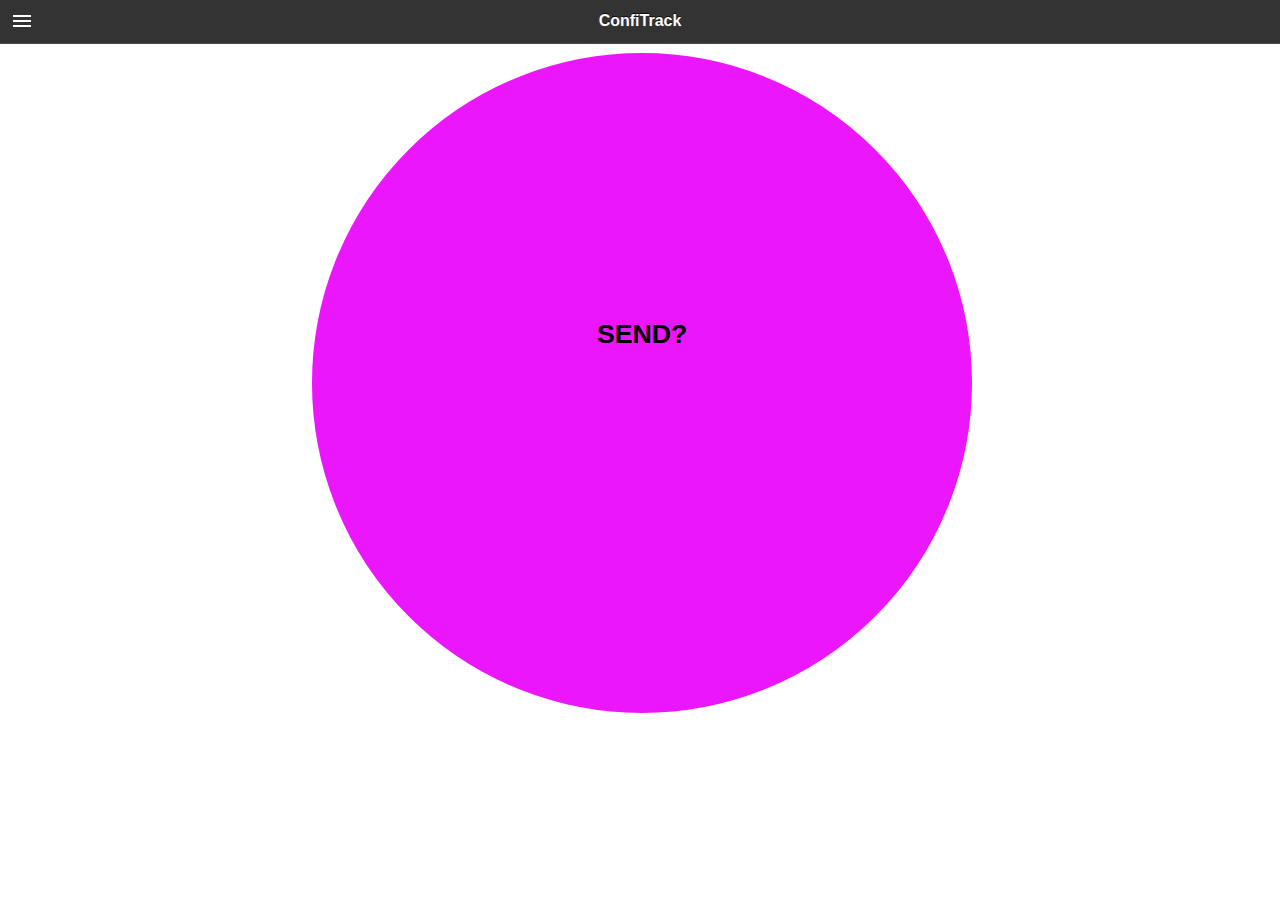
<file: send/send.html>
<!doctype html>
<html lang="en-US">
<head>
<title>ctapp</title>
        <meta http-equiv="x-ua-compatible" content="IE=edge">
        <meta name="viewport" content="initial-scale=1.0, maximum-scale=1.0, minimum-scale=1.0, user-scalable=no">
        <meta name="apple-mobile-web-app-capable" content="yes">
        <meta name="apple-touch-fullscreen" content="yes">
        <link href="css/layout.css" rel="stylesheet" type="text/css">
        <link rel="stylesheet" type="text/css" href="css/snap.css">
        <link rel="stylesheet" type="text/css" href="css/slide-over.css">
<script src="js/funtion-send.js"></script>

    </head>
    
    
    

<body data-twttr-rendered="true" class=" snapjs-left">
        <div class="snap-drawers">
            <div class="snap-drawer snap-drawer-left">
                <div id='outer'>
   					<div id='scrollArea'>
                          <ul>
                          <li><a href="send.html">SEND</a></li>
                          <li><a href="track.html">TRACK</a></li>
                          
                </div>
</div>
            </div>
            <div class="snap-drawer snap-drawer-right">dfsgdfgsdfg</div>
        </div>
        
        <div id="content" class="snap-content">
            <div id="toolbar">
                <a href="#" id="open-left"></a>
                <h1>ConfiTrack</h1>
            </div>
            <div id="sections">
            
            <form id="form" action="sent.html">
            <input type="file" class="custom-file-input" id="fileupload" onchange="javascript:this.form.submit();">
            <label id="fileupload-label" for="fileupload">SEND?</label>
            </form>
            </div>
            
            
            
        </div>
        
        <script type="text/javascript" src="js/snap.js"></script>
        <script type="text/javascript">
            var snapper = new Snap({
                element: document.getElementById('content')
            });
        </script>
<script type="text/javascript" src="js/slide-over.js"></script>      
</body>

</html>
</file>
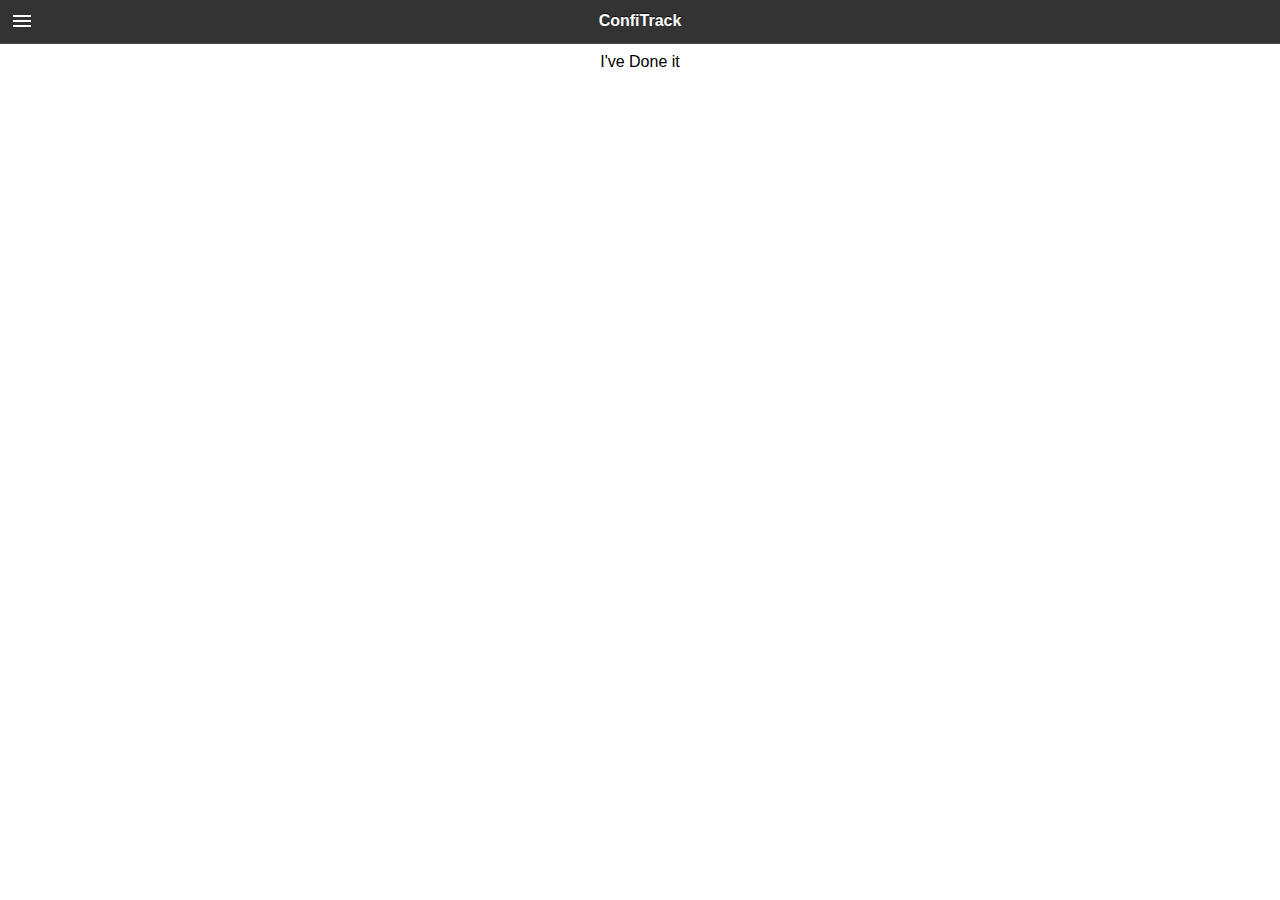
<file: send/sent.html>
<!doctype html>
<html lang="en-US">
<head>
<title>ctapp</title>
        <meta http-equiv="x-ua-compatible" content="IE=edge">
        <meta name="viewport" content="initial-scale=1.0, maximum-scale=1.0, minimum-scale=1.0, user-scalable=no">
        <meta name="apple-mobile-web-app-capable" content="yes">
        <meta name="apple-touch-fullscreen" content="yes">
        <link href="css/layout.css" rel="stylesheet" type="text/css">
        <link rel="stylesheet" type="text/css" href="css/snap.css">
        <link rel="stylesheet" type="text/css" href="css/slide-over.css">
<script src="js/funtion-send.js"></script>

    </head>
    
    
    

<body data-twttr-rendered="true" class=" snapjs-left">
        <div class="snap-drawers">
            <div class="snap-drawer snap-drawer-left">
                <div id='outer'>
   					<div id='scrollArea'>
                          <ul>
                          <li><a href="send.html">SEND</a></li>
                          <li><a href="track.html">TRACK</a></li>
                          
                </div>
</div>
            </div>
            <div class="snap-drawer snap-drawer-right">dfsgdfgsdfg</div>
        </div>
        
        <div id="content" class="snap-content">
            <div id="toolbar">
                <a href="#" id="open-left"></a>
                <h1>ConfiTrack</h1>
            </div>
            <div id="sections">
            
            I've Done it
            </div>
            
            
            
        </div>
        
        <script type="text/javascript" src="js/snap.js"></script>
        <script type="text/javascript">
            var snapper = new Snap({
                element: document.getElementById('content')
            });
        </script>
<script type="text/javascript" src="js/slide-over.js"></script>      
</body>

</html>
</file>
<file: send/css/layout.css>
@charset "utf-8";
#outer{
   width:380px;
   height:100%;
   position:absolute;
   /*background-color:#ccc;*/
   overflow:hidden;
}
#scrollArea{
   width:380px;
   height:100%;
   overflow-y:scroll;
   padding-right:50px;
}

#sections{
	text-align:center;
	margin-top: 54px;
	
}

.round-button {
	width:25%;
	margin:0 auto;
}
.round-button-circle {
	width: 100%;
	height:0;
	padding-bottom: 100%;
    border-radius: 50%;
	border:10px solid #eb16fb;
    overflow:hidden;
    
    background: #eb16fb; 
    
}
.round-button-circle:hover {
	background:#ffffff;
	
}
.round-button a {
    display:block;
	float:left;
	width:100%;
	padding-top:50%;
    padding-bottom:50%;
	line-height:1em;
	margin-top:-0.5em;
    
	text-align:center;
	color:#e2eaf3;
    font-family:Verdana;
    font-size:1.2em;
    font-weight:bold;
    text-decoration:none;
}
.round-button a:hover {
color:#eb16fb;
}

.custom-file-input::-webkit-file-upload-button {
  visibility: hidden;
  color:#fff;
}

.custom-file-input::-webkit-file-upload-button {
  visibility: hidden;
}
.custom-file-input {
width: 50%;
outline: none;
	margin:0 auto;
}	

#fileupload {
  height: 0;
  width: 0;
}
	
#fileupload-label {
  content: 'SEND';
  display: inline-block;
  text-align:center;
  cursor: pointer;
  font-weight: 700;
  font-size: 20pt;
  
  width: 50%;
	height:0;
	padding-bottom: 50%;
	padding-top:20%;
    padding-bottom:30%;
    border-radius: 50%;
	border:10px solid #eb16fb;
    overflow:hidden;
    
    background: #eb16fb; 
}
.custom-file-input:hover::before {
  border-color: black;
}
.custom-file-input:active::before {
  background: -webkit-linear-gradient(top, #e3e3e3, #f9f9f9);
}
</file>
<file: send/css/snap.css>
html, body {
  font-family: sans-serif;
  margin: 0;
  padding: 0;
  width: 100%;
  height: 100%;
  overflow: hidden;
}

.snap-content {
	position: absolute;
	top: -1px;
	right: 0;
	bottom: 0;
	left: 0px;
	width: auto;
	height: auto;
	z-index: 2;
	overflow: auto;
	-webkit-overflow-scrolling: touch;
	-webkit-transform: translate3d(0, 0, 0);
	-moz-transform: translate3d(0, 0, 0);
	-ms-transform: translate3d(0, 0, 0);
	-o-transform: translate3d(0, 0, 0);
	transform: translate3d(0, 0, 0);
}

.snap-drawers {
  position: absolute;
  top: 0;
  right: 0;
  bottom: 0;
  left: 0;
  width: auto;
  height: auto;
}

.snap-drawer {
  position: absolute;
  top: 0;
  right: auto;
  bottom: 0;
  left: auto;
  width: 346px;
  height: auto;
  overflow: auto;
  -webkit-overflow-scrolling: touch;
  -webkit-transition: width 0.3s ease;
     -moz-transition: width 0.3s ease;
      -ms-transition: width 0.3s ease;
       -o-transition: width 0.3s ease;
          transition: width 0.3s ease;
}

.snap-drawer-left {
  left: 0;
  z-index: 1;
}

.snap-drawer-right {
  right: 0;
  z-index: 1;
}

.snapjs-left .snap-drawer-right,
.snapjs-right .snap-drawer-left {
  display: none;
}

.snapjs-expand-left .snap-drawer-left,
.snapjs-expand-right .snap-drawer-right {
  width: 100%;
}
</file>
<file: send/css/slide-over.css>
/* Show "Left" drawer for the "Right" drawer in the demo */
.snapjs-right .snap-drawer-left {
	display: block;
	right: 0;
	left: auto;
}

/* Hide the actual "Right" drawer in the demo */
.snapjs-right .snap-drawer-right {
	display: none;
}

/* Show the "Drag" background in the demo */
#content {
	background: #fff;
}

/* Demo toolbar styles */
#toolbar {
  background: #333333;
  border-bottom: 1px solid #494949;
  position: absolute;
  top: 0;
  right: 0;
  left: 0;
  width: auto;
  height: 44px;
}

#toolbar h1 {
  color: #fff;
  font-size: 16px;
  line-height: 22px;
  text-align: center;
  text-shadow: 0 -1px 0 rgba(0, 0, 0, 0.8);
  position: absolute;
  top: 0;
  right: 44px;
  left: 44px;
  width: auto;
  height: 44px;
}

#open-left {
  background: url(../img/open.png) center center no-repeat;
  display: block;
  width: 44px;
  height: 44px;
}

/* Show the red "No Drag" box in the demo */
#no-drag,
#do-drag {
	position: absolute;
	top: 50%;
	left: 50%;
	width: 50%;
	height: 100px;
	margin-left: -25%;
	margin-top: -50px;
	background: red;
	color: #FFF;
	text-align: center;
	line-height: 100px;
}
#do-drag{
	background: green;
}

/* Styles for the social buttons in the demo */
.demo-social {
	padding: 0 15px;
}

/* Show the translucent white "Toggle" boxes in the demo */
.toggler {
	width: 80%;
	background: rgba(255,255,255,0.5);
	margin: 0 auto;
	position: relative;
	top: 70px;
	padding: 20px;
	margin-bottom: 20px;
	text-align: center;
}

/* Styles for expanding "Search" input in the "Expanding" demo */
.search {
	padding-bottom: 10px;
	border-bottom: 1px solid rgba(0, 0, 0, 0.2);
	-webkit-box-shadow: 0 1px 0 rgba(255, 255, 255, 0.1);
	   -moz-box-shadow: 0 1px 0 rgba(255, 255, 255, 0.1);
	        box-shadow: 0 1px 0 rgba(255, 255, 255, 0.1);
}

#search {
	height: 30px;
	width: 87%;
	margin: 7px 7px 0 7px;
	background: linear-gradient(#414A5A,#4C5464);
	background: -webkit-linear-gradient(#414A5A,#4C5464);
	padding-left: 15px;
	border: 1px solid #222936;
	-webkit-border-radius: 25px;
	   -moz-border-radius: 25px;
	        border-radius: 25px;
	-webkit-box-shadow: inset 0 1px 2px -1px rgba(0, 0, 0, 0.5),0 1px 2px -1px rgba(255, 255, 255, 0.4);
	   -moz-box-shadow: inset 0 1px 2px -1px rgba(0, 0, 0, 0.5),0 1px 2px -1px rgba(255, 255, 255, 0.4);
	        box-shadow: inset 0 1px 2px -1px rgba(0, 0, 0, 0.5),0 1px 2px -1px rgba(255, 255, 255, 0.4);
}

#search:focus {
	outline: none;
	border-color: #151515;
}

/* Styles for fading out the drawer content in the "Expanding" demo */
.drawer-inner {
	-webkit-transition: opacity 0.3s ease; 
	   -moz-transition: opacity 0.3s ease; 
	    -ms-transition: opacity 0.3s ease; 
	     -o-transition: opacity 0.3s ease; 
	        transition: opacity 0.3s ease; 
}

.snapjs-expand-left .drawer-inner,
.snapjs-expand-right .drawer-inner {
	opacity: 0;
}

/* Styles for the "Settings" demo */
.opt {
	padding: 20px;
	border-bottom: 1px solid rgba(0, 0, 0, 0.1);
}

.opt p {
	font-weight: bold;
	margin-top: 0;
	margin-bottom: 5px;
	color: #222;
	color: rgba(0, 0, 0, 0.6);
}

/* Default demo styles */
.snap-content {
  background: #494949;
}

.snap-drawers {
  background: #494949;
}

.snap-drawer {
	background: #494949;
	color: #eee;
}

.snap-drawer h3 {
  font-size: 36px;
  font-weight: normal;
  margin: 15px;
}

.snap-drawer h4 {
  padding: 15px;
  border-top: 1px solid rgba(255, 255, 255, 0.1);
  margin-bottom: 0;
}

.snap-drawer ul {
  padding: 0;
  margin: 0;
  list-style-type: none;
}

.snap-drawer li > a {
  display: block;
  border-bottom: 1px solid rgba(0,0,0, 0.1);
  border-top: 1px solid rgba(255, 255, 255, 0.1);
  padding: 15px;
  font-weight: bold;
  text-shadow: 0 1px 0 #000;
  text-decoration: none;
  color: #ccc;
  text-indent: 20px;
}

.snap-drawer p {
  opacity: 0.5;
  padding: 15px;
  font-size: 12px;
}
</file>
